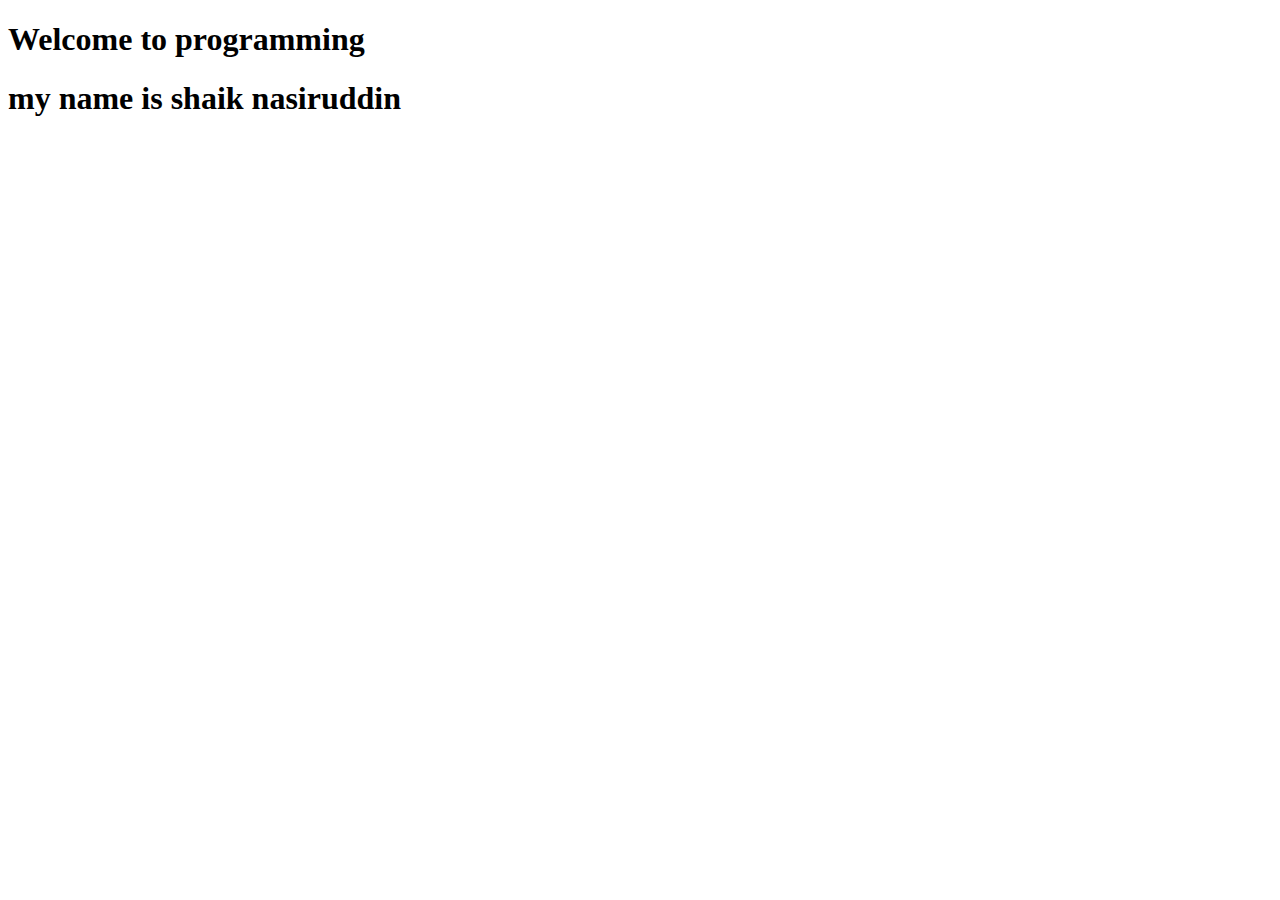
<file: index.html>
<!DOCTYPE html>
<html lang="en">
<head>
  <meta charset="UTF-8">
  <meta name="viewport" content="width=, initial-scale=1.0">
  <title>Document</title>
</head>
<body>
  <h1>Welcome to programming</h1>
  <h1>my name is shaik nasiruddin</h1>
</body>
</html>
</file>
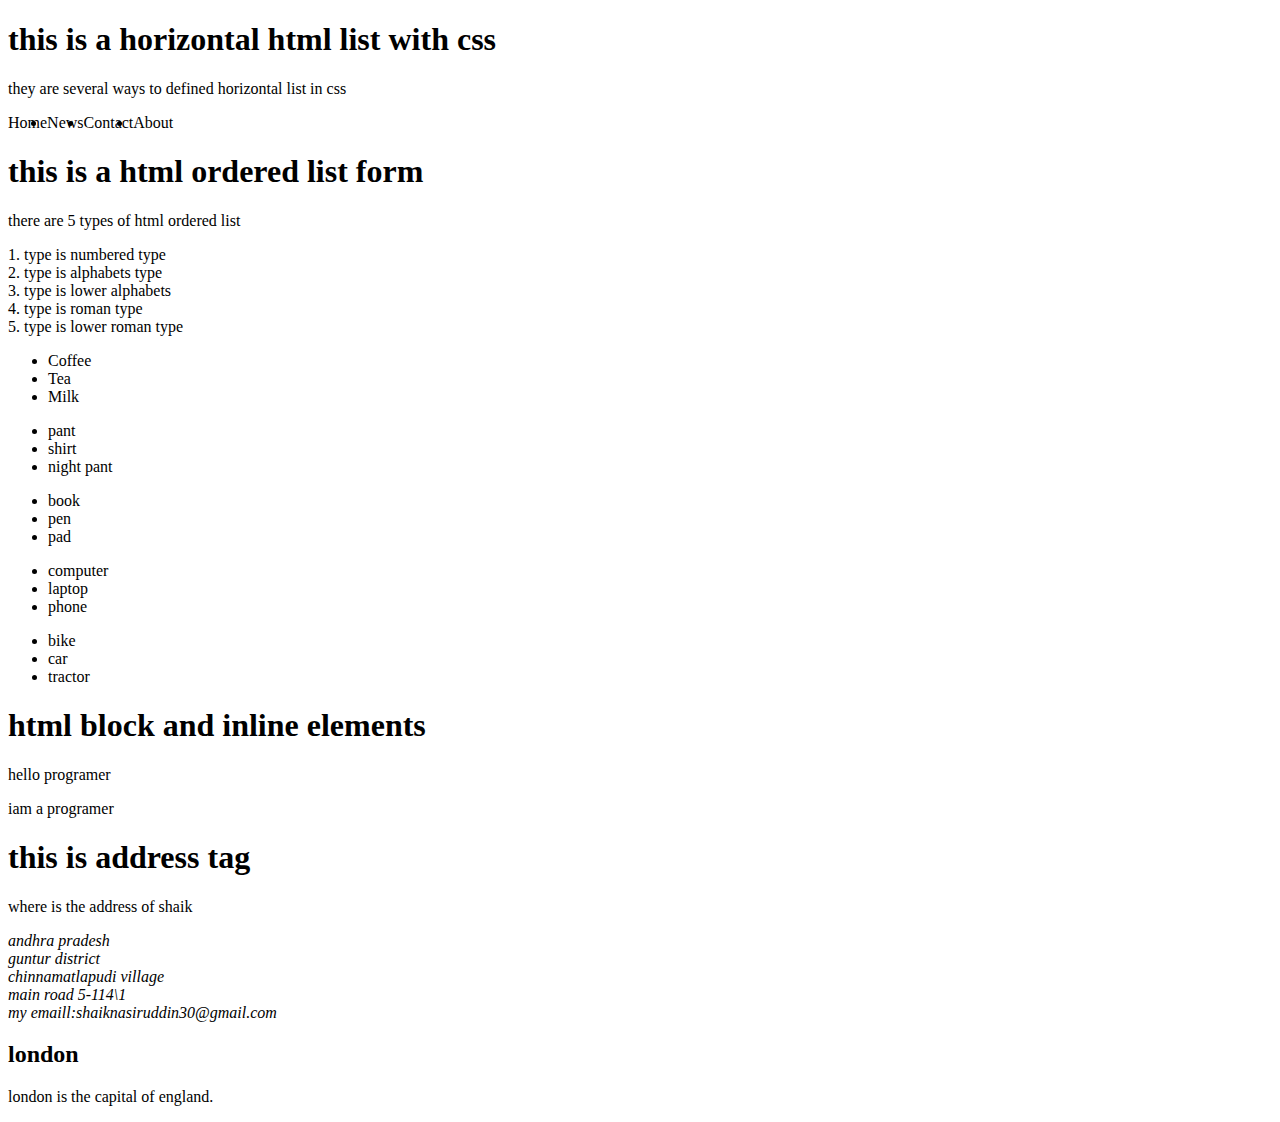
<file: fifth index.html>
<!DOCTYPE html>
<html lang="en">
<head>
    <meta charset="UTF-8">
    <meta name="viewport" content="width=device-width, initial-scale=1.0">
    <title>my document </title>
</head>
<style>
    ol {
        list-style-type: disc;
        margin: 0%;
        padding: 0%;
        overflow: hidden;

    }
    li{
        float:left;
    }
    li a {
        display: block;
        color: black;
        text-align: center;
         text-decoration: none;
         padding: 20px;

    }
    li a:hover{
        background-color: aqua;
    }
</style>
<body>
    <h1>this is a horizontal html list with css </h1>
<p>they are several ways to defined horizontal list in css</p>
<ol>
    <li a href="home">Home</li>
    <li a href="news">News</li>
    <li a href="contact">Contact</li>
    <li a href="about"> About</li>
</ol>
</body>
</html>
<!--this is a html ordered list from examples-->
<!DOCTYPE html>
<html lang="en">
<head>
    <meta charset="UTF-8">
    <meta name="viewport" content="width=device-width, initial-scale=1.0">
    <title>same document </title>
</head>
<body>
    <h1> this is a html ordered list form </h1>
    <p>there are 5 types of html ordered list </p>
    <p>
        1. type is numbered type <br>
        2. type is alphabets type <br>
        3. type is lower alphabets <br>
        4. type is roman type <br>
        5. type is lower roman type <br>  

    </p>
    <ul type="a">
        <li>Coffee</li> <br>
        <li>Tea</li> <br>
        <li>Milk<br></li> <br>
      </ul>  

    <ul type="A"> 
        <li>pant</li> <br>
        <li>shirt</li> <br>
        <li>night pant</li> <br>
    </ul>

    <ul type="a">
        <li>book</li> <br>
        <li>pen</li> <br>
        <li>pad</li> <br>
               
    </ul>

    <ul type="I">
        <li> computer</li> <br>
        <li>laptop</li> <br>
        <li>phone</li> <br>
    </ul>

    <ul type="i">
        <li>bike</li> <br>
        <li>car</li> <br>
        <li>tractor</li> <br>
              
   </ul>
     
</body>
</html>



<!--this is a block and inline html element start from here -->
<!DOCTYPE html>
<html lang="en">
<head>
    <meta charset="UTF-8">
    <meta name="viewport" content="width=device-width, initial-scale=1.0">
    <title>Document</title>
</head>
<body>
    <h1> html block and inline elements </h1>
    <p style="border:2px  blue">hello programer</p>
    <div style="border:3px white">iam a programer</div>

</body>
</html>

<!--this is  adress (single tag)-->
<!DOCTYPE html>
<html lang="en">
<head>
    <meta charset="UTF-8">
    <meta name="viewport" content="width=device-width, initial-scale=1.0">
    <title>Document</title>
</head> 
<body>
    <h1>this is address tag</h1>
    <p> where is the address of shaik</p>
    <address> 
        andhra pradesh <br>
        guntur district <br>
        chinnamatlapudi village <br>
        main road 5-114\1 <br>
        my emaill:shaiknasiruddin30@gmail.com <br>
    </address>
   </body>
    </html>
<!--this is a article programe with html and css-->
    <!DOCTYPE html>
    <html lang="en">
    <head>
        <meta charset="UTF-8">
        <meta name="viewport" content="width=device-width, initial-scale=1.0">
        <title>Document</title>
    </head>
    <style>
        .all-broweers {
            margin: 0;
            padding:10px ;
            background-color: brown;

        }
    </style>
    <body> 
                
    </body>
    </html>



    <!DOCTYPE html>
    <html lang="en">
    <head>
        <meta charset="UTF-8">
        <meta name="viewport" content="width=device-width, initial-scale=1.0">
        <title>Document</title>
    </head>
    <body>
        <div class="city">
        <h2> london</h2>
        <p>london is the capital of england.</p>
        </div>

        
    </body>
    </html>
</file>
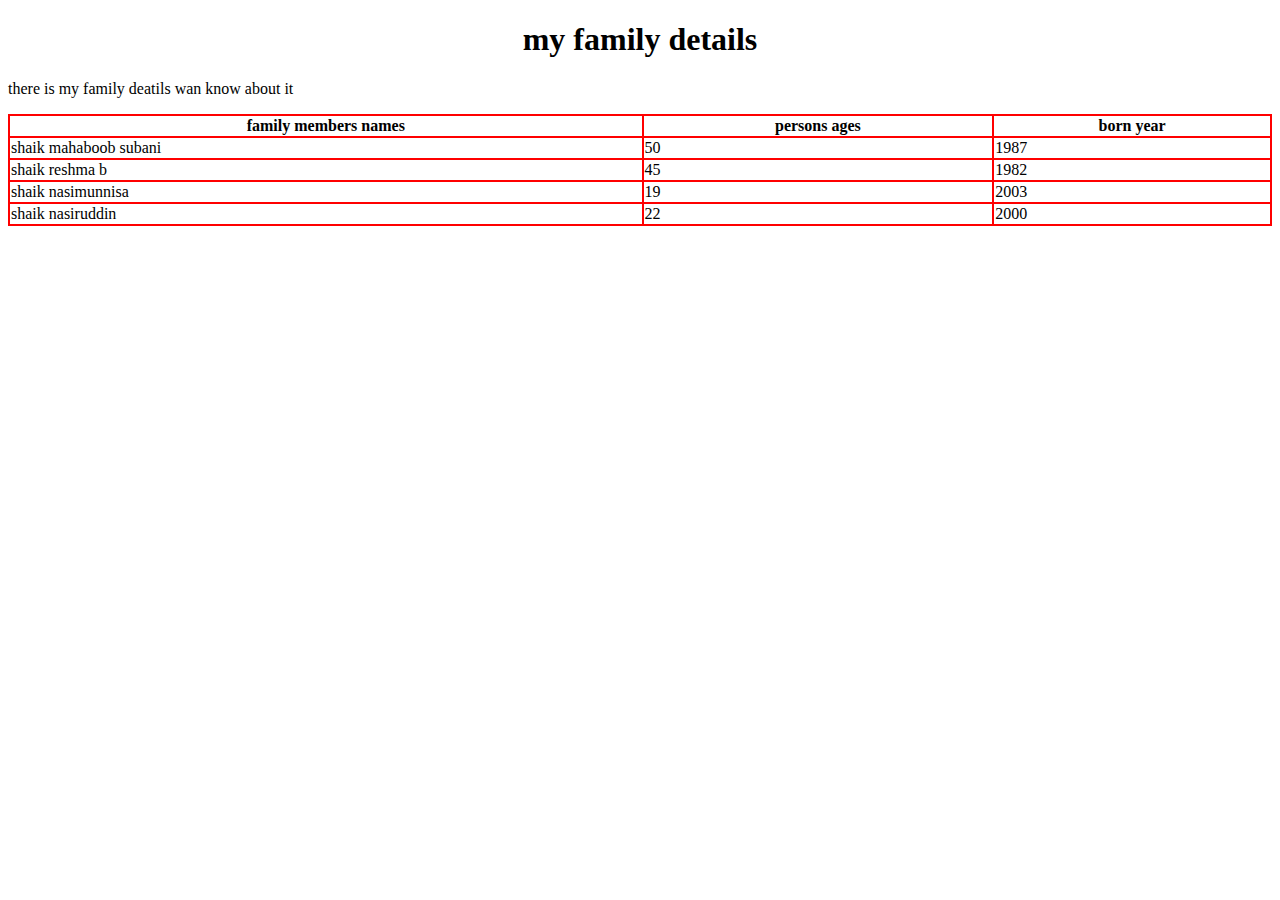
<file: fouth .html>
<!DOCTYPE html>
<html lang="en">
<head>
    <meta charset="UTF-8">
    <meta name="viewport" content="width=device-width, initial-scale=1.0">
    <title>my family details</title>
    </head>
    
      <style>  
    
    table, th, td {
        border: 2px solid red;
        border-collapse: collapse;
      }
      </style>
                    
    
    <body>
        <h1 style="text-align: center;">my family details</h1>
        <p>there is my family deatils wan know about it </p>
        <table style="width:100%">
            <tr>
                <th>family  members names</th>
                <th>persons ages</th>
                <th>born year</th>
            </tr>
            <tr>
                <td>shaik mahaboob subani</td>
                <td>50</td>
                 <td> 1987</td>
          </tr>
          <tr>
            <td> shaik reshma b</td>
            <td> 45</td>
            <td>1982</td>
          </tr>
          <tr>
            <td>shaik nasimunnisa</td>
            <td>19</td>
            <td>2003</td>
          </tr>
          <tr>
            <td> shaik nasiruddin</td>
            <td>22</td>
            <td>2000</td>
          </tr>
        </table>

    </body>
    </html>
</file>
